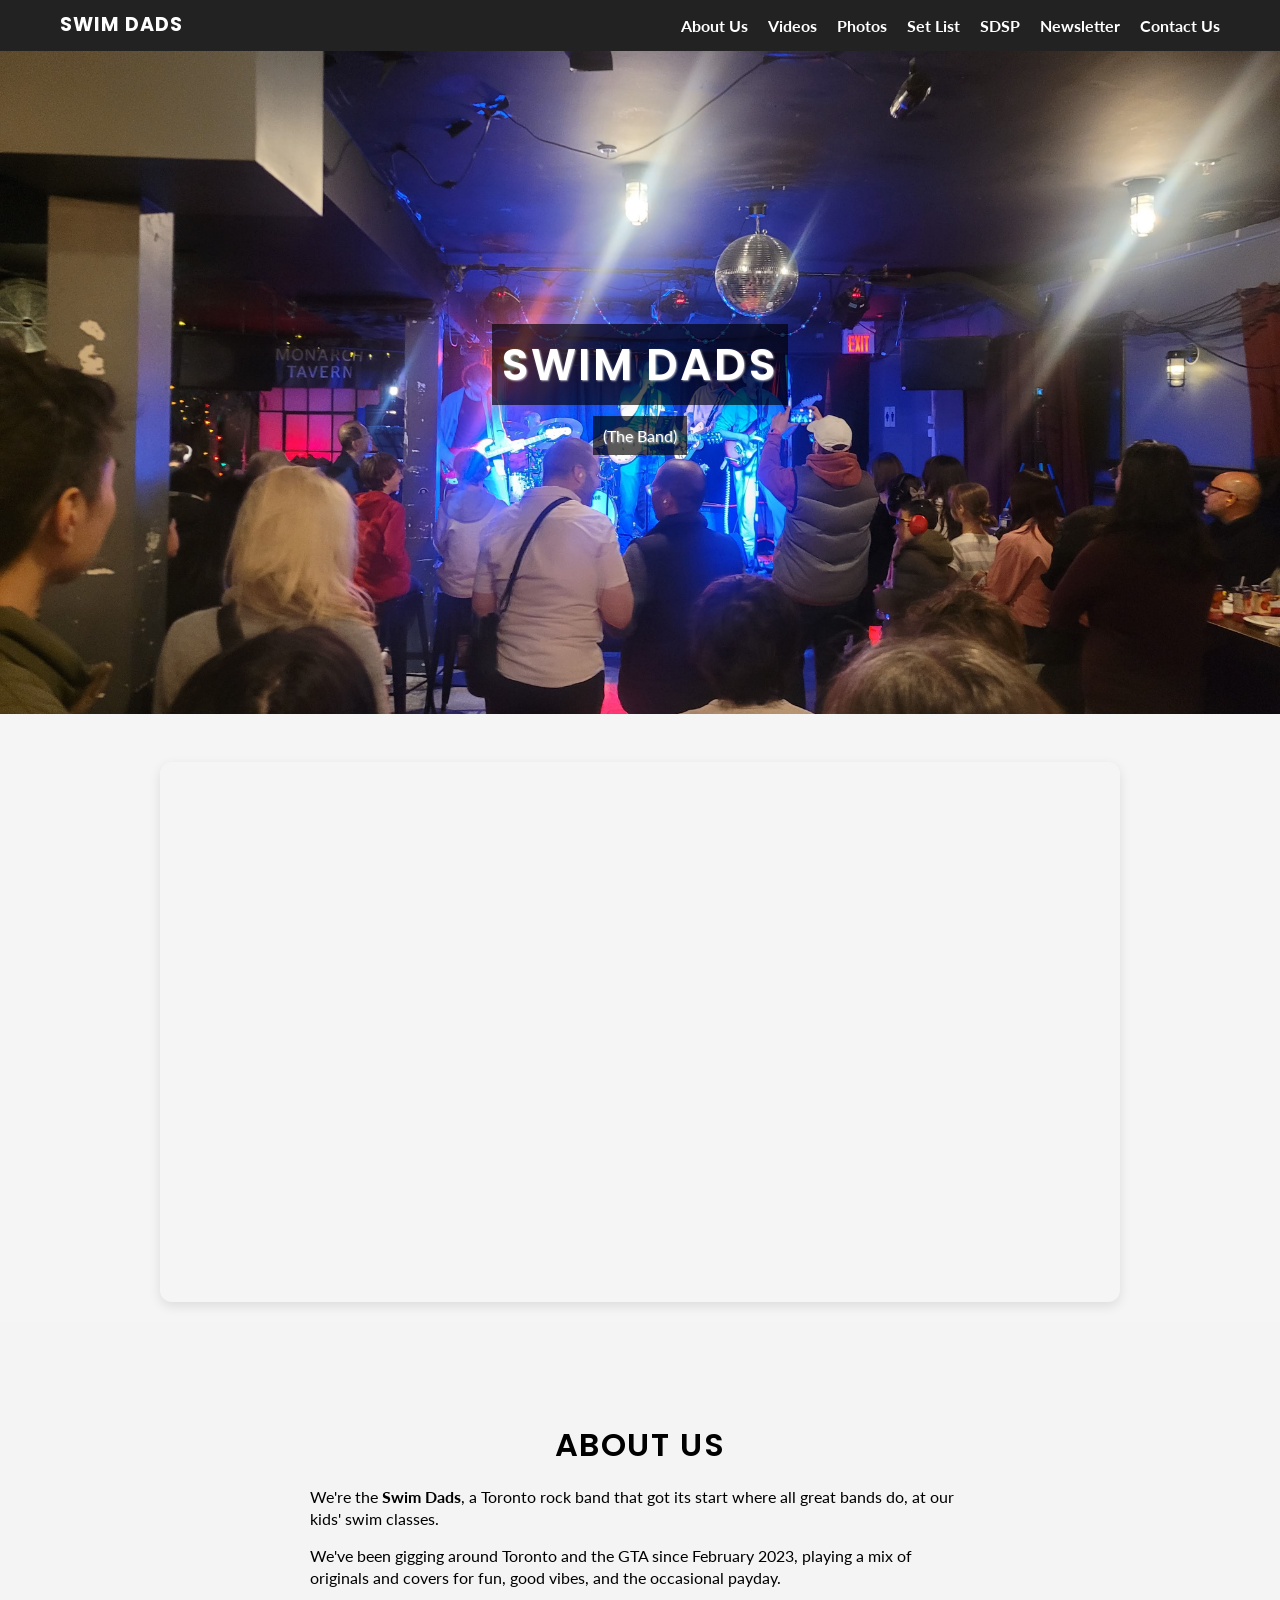
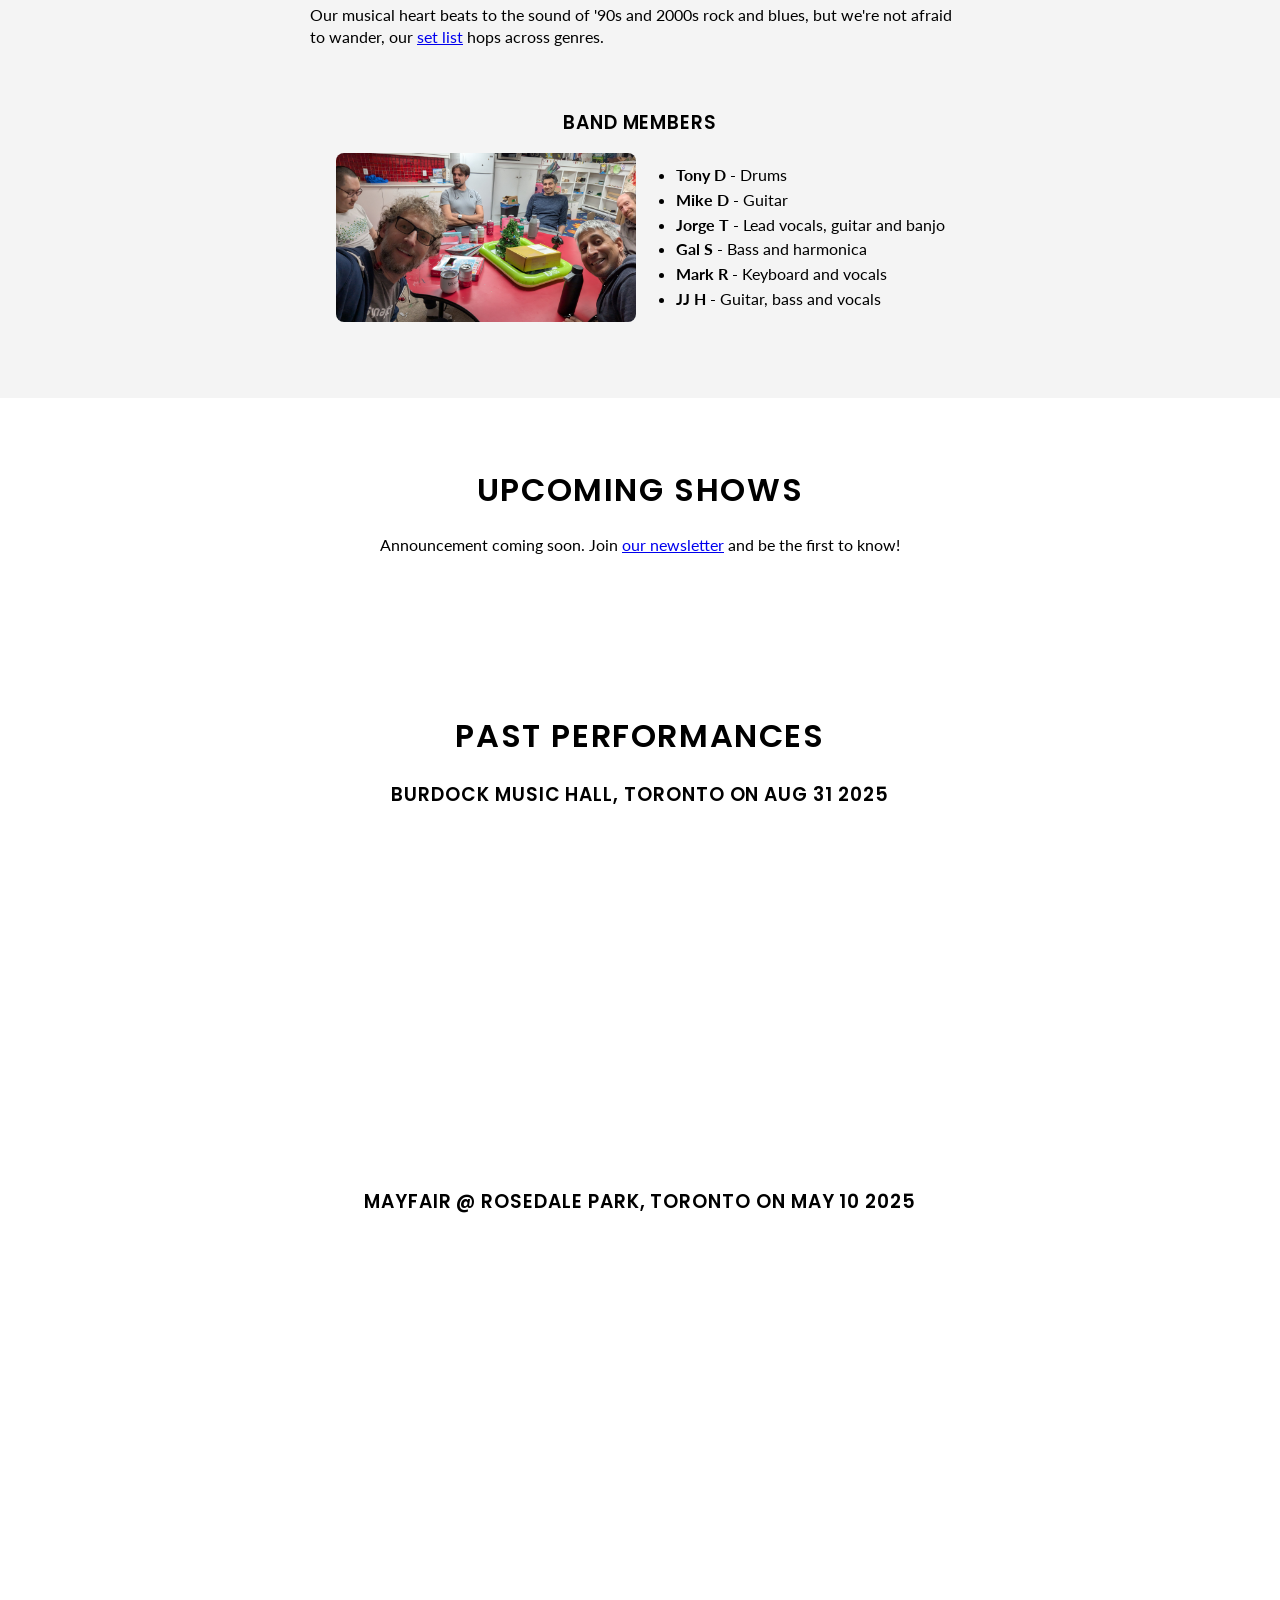
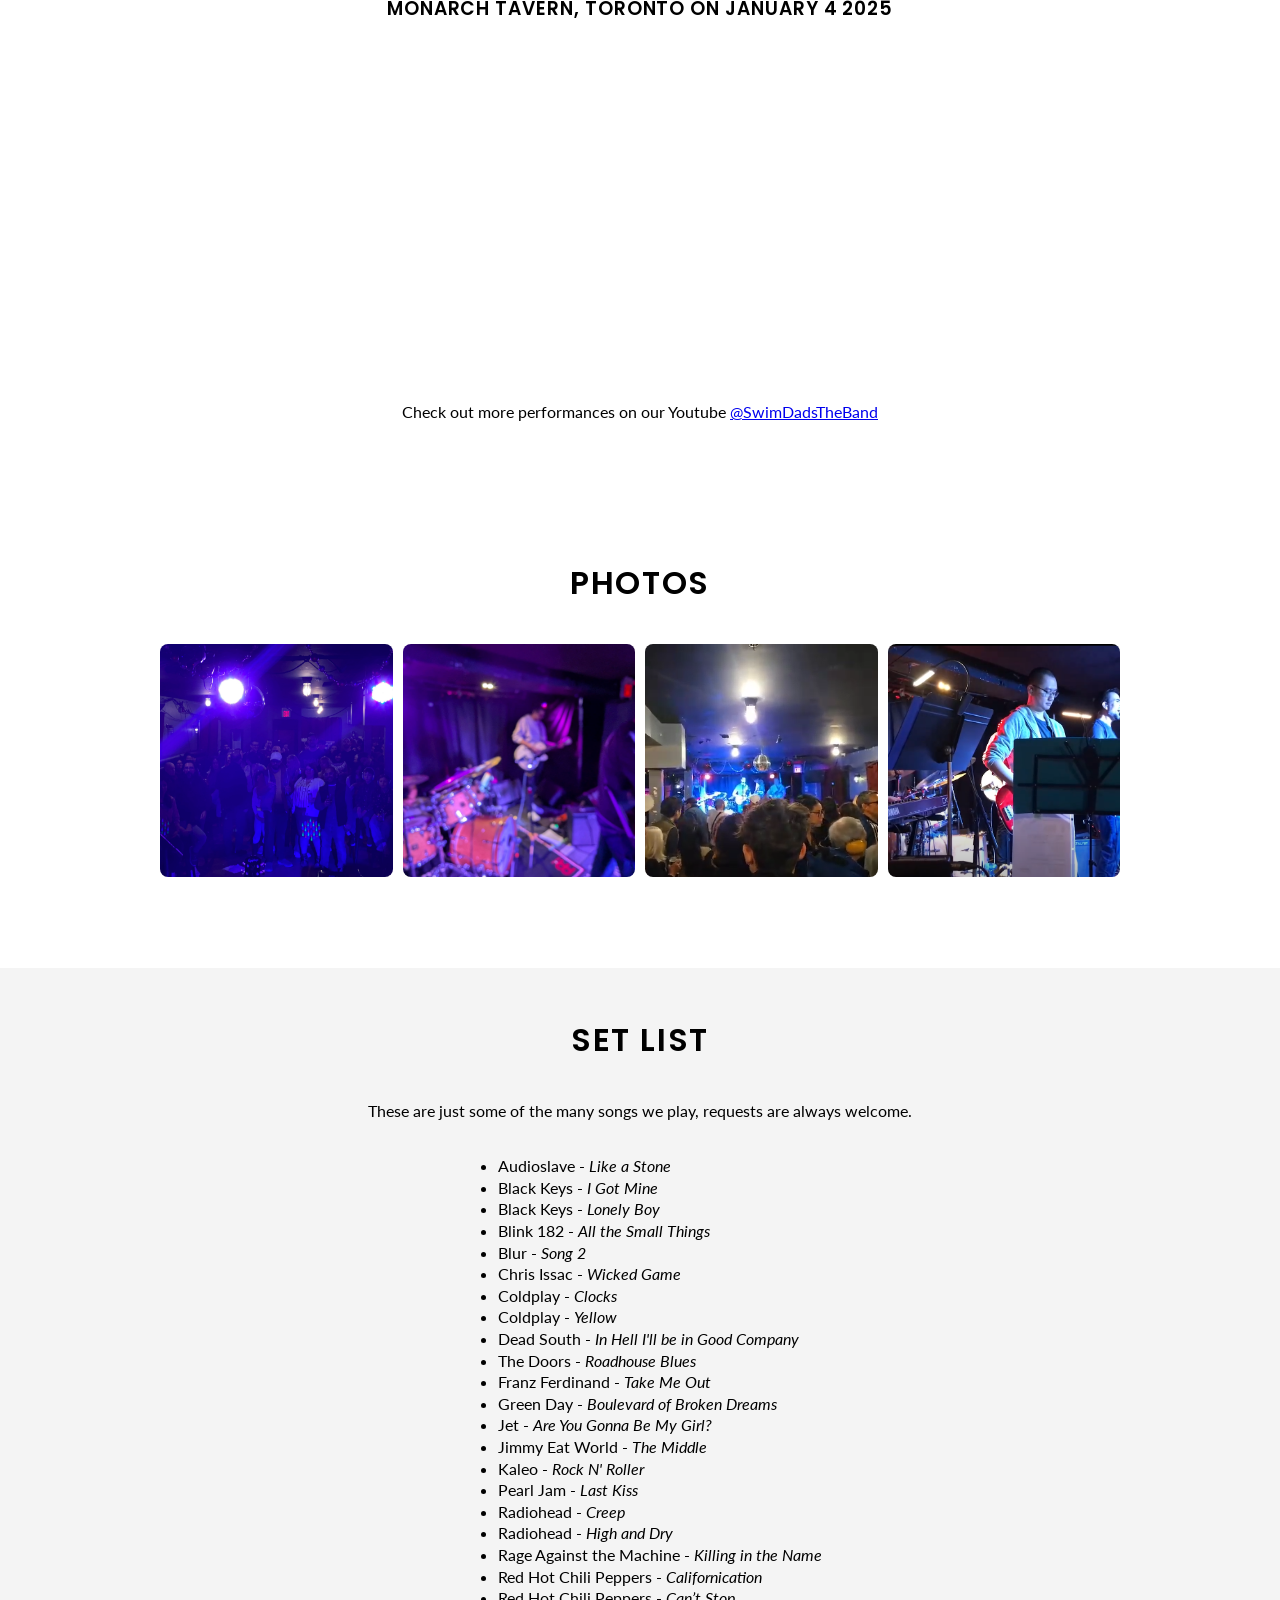
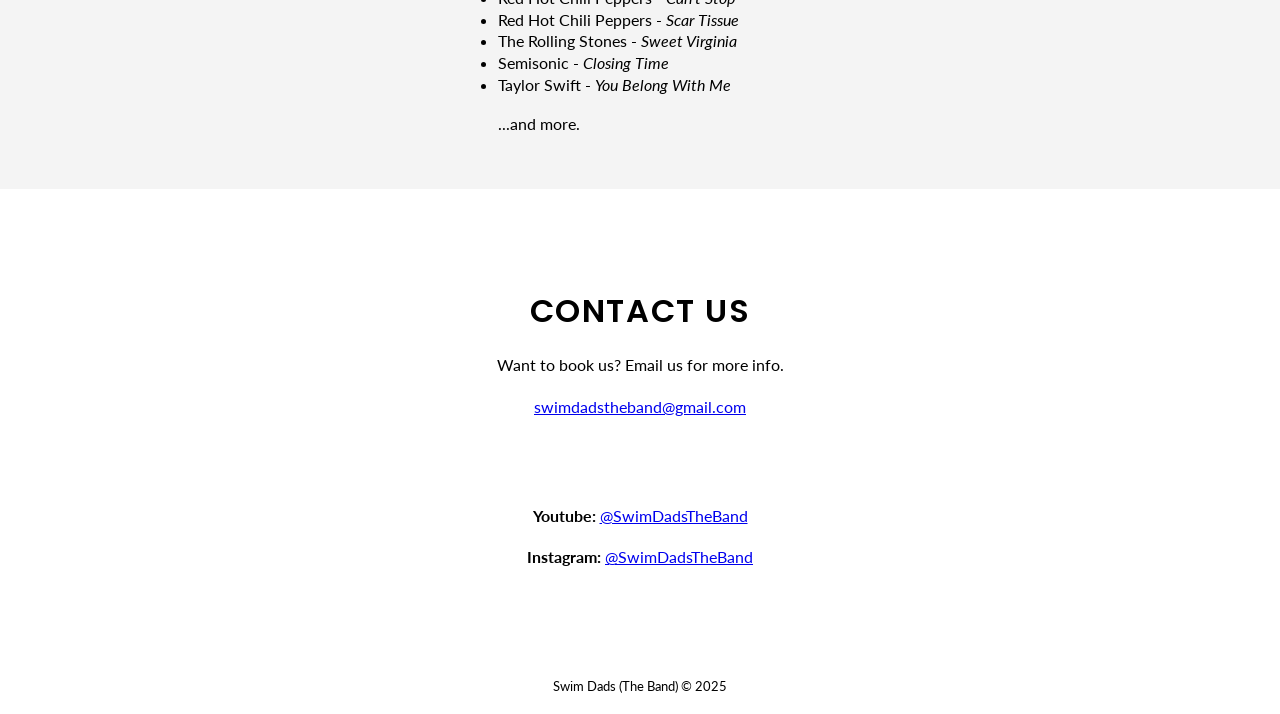
<file: index.html>
<!DOCTYPE html>
<html lang="en">
  <head>
    <meta charset="UTF-8" />
    <meta name="viewport" content="width=device-width, initial-scale=1.0" />
    <meta
      name="description"
      content="The Swim Dads are a Toronto rock band serving up '90s and 2000s vibes at bars, parties, festivals, and family-friendly events across the GTA. Book us for live music fun."
    />
    <meta
      name="keywords"
      content="Swim Dads, Toronto rock band, live music Toronto, GTA cover band, 90s rock band, 2000s rock band, blues rock band, family-friendly live music, Toronto live band, book a band Toronto, party band GTA, festival band Toronto, local rock bands, Toronto music events"
    />

    <link rel="apple-touch-icon" sizes="180x180" href="/apple-touch-icon.png" />
    <link rel="icon" type="image/png" sizes="32x32" href="/favicon-32x32.png" />
    <link rel="icon" type="image/png" sizes="16x16" href="/favicon-16x16.png" />
    <link rel="manifest" href="/site.webmanifest" />

    <link
      href="https://fonts.googleapis.com/css2?family=Poppins:wght@600&family=Lato:wght@400;700&display=swap"
      rel="stylesheet"
    />

    <link rel="stylesheet" href="assets/main.css" />

    <title>Swim Dads (The Band) - Official Website</title>
  </head>
  <body>
    <nav class="main-nav">
      <div class="nav-container">
        <div class="nav-logo">Swim Dads</div>
        <button class="nav-toggle" aria-label="Toggle navigation">☰</button>
        <ul class="nav-menu">
          <li><a href="#about">About Us</a></li>
          <li><a href="#videos">Videos</a></li>
          <li><a href="#photos">Photos</a></li>
          <li><a href="#setlist">Set List</a></li>
          <li><a href="https://www.sdspmusic.com">SDSP</a></li>
          <li><a href="https://mailchi.mp/14055f32adec/newsletter-sign-up">Newsletter</a></li>
          <li><a href="#contact">Contact Us</a></li>
        </ul>
      </div>
    </nav>

    <header>
      <h1 class="main-title"><span class="bg-black">Swim Dads</span></h1>
      <p><span class="bg-black">(The Band)</span></p>
    </header>

    <section id="promo-video" class="promo-video-section">
      <div class="promo-video-wrapper">
        <div class="promo-video-inner">
          <iframe
            src="https://www.youtube.com/embed/n4MOJL0ar4c?si=tzSHuWNNa36rdJ4u"
            frameborder="0"
            allow="accelerometer; autoplay; clipboard-write; encrypted-media; gyroscope; picture-in-picture"
            allowfullscreen
            class="promo-video-embed"
          >
          </iframe>
        </div>
      </div>
    </section>

    <section class="about" id="about">
      <h2>About Us</h2>
      <div class="about-text">
        <p>
          We're the <b>Swim Dads</b>, a Toronto rock band that got its start
          where all great bands do, at our kids' swim classes.
        </p>
        <p>
          We've been gigging around Toronto and the GTA since February 2023,
          playing a mix of originals and covers for fun, good vibes, and the
          occasional payday.
        </p>
        <p>
          Our musical heart beats to the sound of '90s and 2000s rock and blues,
          but we're not afraid to wander, our
          <a href="#setlist">set list</a> hops across genres.
        </p>
      </div>

      <br />
      <h3>Band Members</h3>
      <div class="band-section">
        <div class="band-image">
          <img
            src="assets/images/swimdads.png"
            alt="Swim Dads Band Members"
            class="grid-image"
          />
        </div>
        <div class="band-members">
          <ul class="band-members-ul">
            <li><b>Tony D</b> - Drums</li>
            <li><b>Mike D</b> - Guitar</li>
            <li><b>Jorge T</b> - Lead vocals, guitar and banjo</li>
            <li><b>Gal S</b> - Bass and harmonica</li>
            <li><b>Mark R</b> - Keyboard and vocals</li>
            <li><b>JJ H</b> - Guitar, bass and vocals</li>
          </ul>
        </div>
      </div>

      <!-- <br />
      <h3>Stage Plot</h3>
      <div class="stage-plot">
        Our latest stage plot can be
        <a href="assets/swim_dads_stage_plot_simple_2025_2.pdf" target="_blank"
          >downloaded here</a
        > -->
      </div>
    </section>

    <section
      id="upcoming-show"
      style="padding: 40px; text-align: center"
    >
      <h2>Upcoming Shows</h2>
      <!-- <div style="max-width: 800px; margin: 0 auto">
        <a
          href="https://www.eventbrite.ca/e/swim-dads-with-special-guests-expedition-zero-tickets-1543081902509"
          target="_blank"
        >
          <img
            src="assets/posters/burdock_aug_2025.jpg"
            alt="Swim Dads Budock Aug 31 2025 Show Poster"
            style="
              width: 100%;
              height: auto;
              display: block;
              border-radius: 8px;
            "
          />
        </a>
      </div>
      <p>
        <strong>Date:</strong> Sunday, August 31, 2025<br />
        <strong>Venue:</strong> Burdock Music Hall, Toronto, ON<br />
        Doors open at 2:00 PM | Show starts at 2:30 PM<br /><br />

        <a
          href="https://www.eventbrite.ca/e/swim-dads-with-special-guests-expedition-zero-tickets-1543081902509"
          class="btn"
          style="
            display: inline-block;
            padding: 12px 24px;
            background-color: #007acc;
            color: #fff;
            font-size: 1.1em;
            text-decoration: none;
            border-radius: 5px;
          "
          target="_blank"
          >Get Your Tickets Here</a
        >
      </p> -->

      <p>Announcement coming soon. Join <a href="https://mailchi.mp/14055f32adec/newsletter-sign-up">our newsletter</a> and be the first to know!</p>
    </section>


    <section class="socials" id="videos">
      <h2>Past Performances</h2>

      <h3>Burdock Music Hall, Toronto on Aug 31 2025</h3>
      <div class="video-wrapper">
        <div class="video-container">
          <iframe
            width="560"
            height="315"
            src="https://www.youtube.com/embed/JSmkBo38-U4?si=2j6HoIv7bE3Ug1sR"
            title="Swim Dads Youtube - Burdock Aug 2025"
            frameborder="0"
            allow="accelerometer; autoplay; clipboard-write; encrypted-media; gyroscope; picture-in-picture; web-share"
            referrerpolicy="strict-origin-when-cross-origin"
            allowfullscreen
          >
          </iframe>
        </div>
      </div>

      <br /><br />      

      <h3>Mayfair @ Rosedale Park, Toronto on May 10 2025</h3>
      <div class="video-wrapper">
        <div class="video-container">
          <iframe
            width="560"
            height="315"
            src="https://www.youtube.com/embed/videoseries?list=PLEmEZxnIB9mB-8U5rg1pzBi6kDLp8mlf7"
            title="Swim Dads Youtube - Mayfair 2025"
            frameborder="0"
            allow="accelerometer; autoplay; clipboard-write; encrypted-media; gyroscope; picture-in-picture; web-share"
            referrerpolicy="strict-origin-when-cross-origin"
            allowfullscreen
          >
          </iframe>
        </div>
      </div>

      <br /><br />

      <h3>Monarch Tavern, Toronto on January 4 2025</h3>
      <div class="video-wrapper">
        <div class="video-container">
          <iframe
            width="560"
            height="315"
            src="https://www.youtube.com/embed/videoseries?list=PLEmEZxnIB9mDRYsbtZXRN5vEa50XX-ANH"
            title="Swim Dads Youtube - Monarch 2025"
            frameborder="0"
            allow="accelerometer; autoplay; clipboard-write; encrypted-media; gyroscope; picture-in-picture; web-share"
            allowfullscreen
          >
          </iframe>
        </div>
      </div>

      <br /><br />

      <p>
        Check out more performances on our Youtube
        <a href="https://www.youtube.com/@SwimDadsTheBand" target="_blank"
          >@SwimDadsTheBand</a
        >
      </p>
    </section>

    <section class="photos" id="photos">
      <h2>Photos</h2>
      <section class="photo-grid">
        <img
          src="assets/images/banner_crowd.jpg"
          alt="Band photo 1"
          class="grid-image"
        />
        <img
          src="assets/images/banner_blur.jpg"
          alt="Band photo 2"
          class="grid-image"
        />
        <img
          src="assets/images/banner_crowd2.png"
          alt="Band photo 3"
          class="grid-image"
        />
        <img
          src="assets/images/mark_jj_gal_jorge.png"
          alt="Band photo 4"
          class="grid-image"
        />
      </section>
    </section>

    <div id="modal" class="modal">
      <span class="modal-close">&times;</span>
      <img class="modal-content" id="modal-img" alt="Enlarged photo" />
    </div>

    <br /><br />

    <section class="setlist" id="setlist">
      <h2>Set List</h2>
      <p>
        These are just some of the many songs we play, requests are always
        welcome.
      </p>
      <ul class="setlist-ul">
        <li>Audioslave - <i>Like a Stone</i></li>
        <li>Black Keys - <i>I Got Mine</i></li>
        <li>Black Keys - <i>Lonely Boy</i></li>
        <li>Blink 182 - <i>All the Small Things</i></li>
        <li>Blur - <i>Song 2</i></li>
        <li>Chris Issac - <i>Wicked Game</i></li>
        <li>Coldplay - <i>Clocks</i></li>
        <li>Coldplay - <i>Yellow</i></li>
        <li>Dead South - <i>In Hell I'll be in Good Company</i></li>
        <li>The Doors - <i>Roadhouse Blues</i></li>
        <li>Franz Ferdinand - <i>Take Me Out</i></li>
        <li>Green Day - <i>Boulevard of Broken Dreams</i></li>
        <li>Jet - <i>Are You Gonna Be My Girl?</i></li>
        <li>Jimmy Eat World - <i>The Middle</i></li>
        <li>Kaleo - <i>Rock N' Roller</i></li>
        <li>Pearl Jam - <i>Last Kiss</i></li>
        <li>Radiohead - <i>Creep</i></li>
        <li>Radiohead - <i>High and Dry</i></li>
        <li>Rage Against the Machine - <i>Killing in the Name</i></li>
        <li>Red Hot Chili Peppers - <i>Californication</i></li>
        <li>Red Hot Chili Peppers - <i>Can’t Stop</i></li>
        <li>Red Hot Chili Peppers - <i>Scar Tissue</i></li>
        <li>The Rolling Stones - <i>Sweet Virginia</i></li>
        <li>Semisonic - <i>Closing Time</i></li>
        <li>Taylor Swift - <i>You Belong With Me</i></li>
        <p>...and more.</p>
      </ul>
    </section>

    <section class="contact" id="contact">
      <h2>Contact Us</h2>
      <p>Want to book us? Email us for more info.</p>
      <p>
        <a href="mailto:swimdadstheband@gmail.com" target="_blank"
          >swimdadstheband@gmail.com</a
        >
      </p>
      <br /><br />
      <p>
        <b>Youtube:</b>
        <a href="https://www.youtube.com/@SwimDadsTheBand" target="_blank"
          >@SwimDadsTheBand</a
        >
      </p>
      <p>
        <b>Instagram:</b>
        <a href="https://www.instagram.com/swimdadstheband/" target="_blank"
          >@SwimDadsTheBand</a
        >
      </p>
    </section>

    <footer>
      <p>
        <small>Swim Dads (The Band) &#169; <span id="year">2025</span> </small>
      </p>
    </footer>

    <script src="assets/main.js"></script>

    <!-- Mailchimp Newsletter Signup -->
    <script id="mcjs">
      !(function (c, h, i, m, p) {
        (m = c.createElement(h)),
          (p = c.getElementsByTagName(h)[0]),
          (m.async = 1),
          (m.src = i),
          p.parentNode.insertBefore(m, p);
      })(
        document,
        "script",
        "https://chimpstatic.com/mcjs-connected/js/users/7ec25e3bb820664b7840563ff/ad3b150d3840b8a18b9d73886.js"
      );
    </script>
  </body>
</html>
</file>
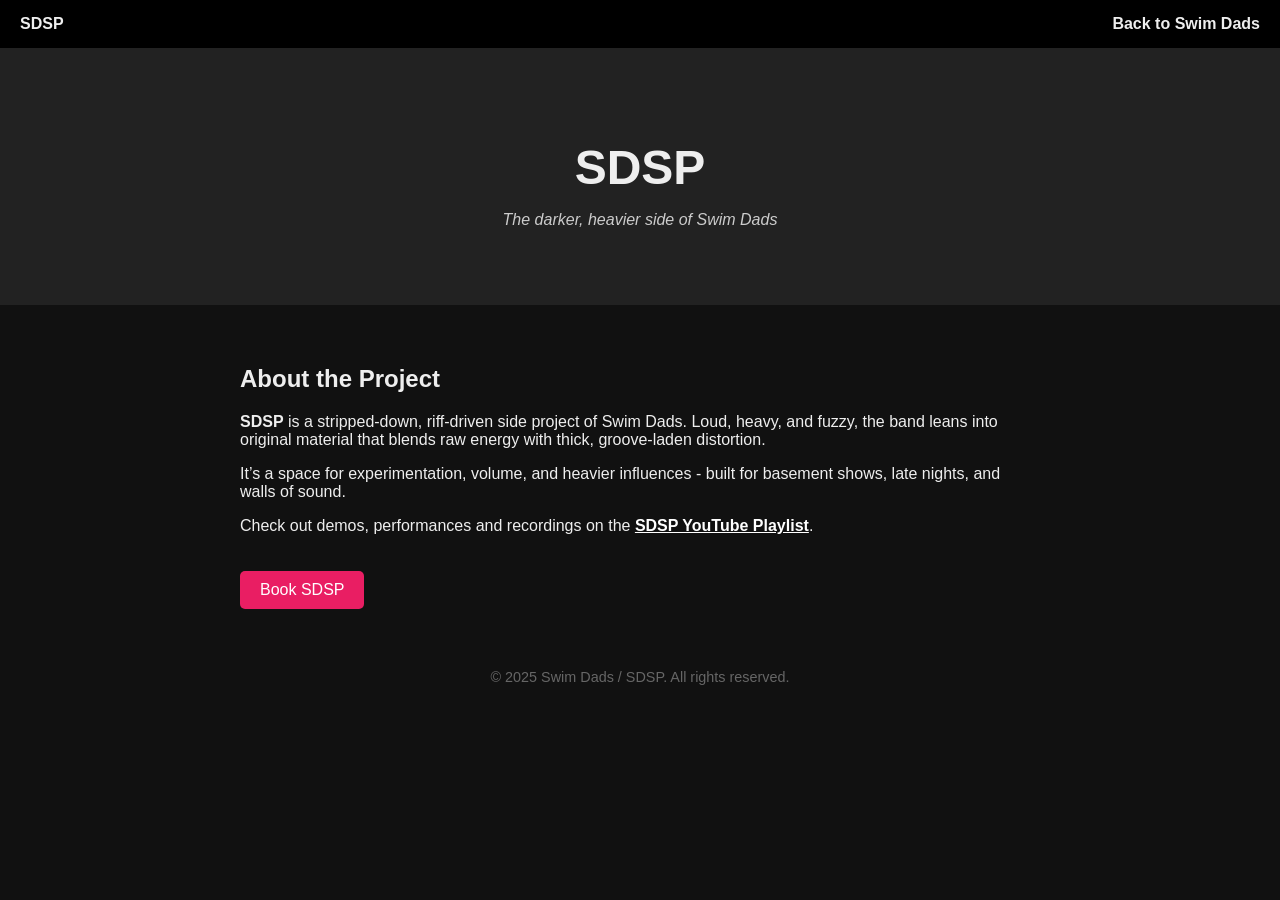
<file: sdsp.html>
<!DOCTYPE html>
<html lang="en">
<head>
  <meta charset="UTF-8">
  <meta name="viewport" content="width=device-width, initial-scale=1">
  <title>SDSP – Side Project of Swim Dads</title>
  <style>
    body {
      font-family: Arial, sans-serif;
      margin: 0;
      padding: 0;
      background: #111;
      color: #eee;
    }

    /* Navbar */
    nav {
      background-color: #000;
      padding: 15px 20px;
      display: flex;
      justify-content: space-between;
      align-items: center;
      position: sticky;
      top: 0;
      z-index: 10;
    }

    nav a {
      color: #eee;
      text-decoration: none;
      margin-left: 20px;
      font-weight: bold;
    }

    nav a:hover {
      color: #e91e63;
    }

    header {
      background: #222;
      padding: 60px 20px;
      text-align: center;
    }

    header h1 {
      font-size: 3em;
      margin-bottom: 10px;
    }

    header p {
      font-style: italic;
      color: #ccc;
    }

    section {
      padding: 40px 20px;
      max-width: 800px;
      margin: auto;
    }

    a.button {
      display: inline-block;
      background: #e91e63;
      color: white;
      padding: 10px 20px;
      text-decoration: none;
      border-radius: 5px;
      margin-top: 20px;
    }

    footer {
      text-align: center;
      padding: 20px;
      font-size: 0.9em;
      color: #666;
    }
  </style>
</head>
<body>

  <nav>
    <div><strong>SDSP</strong></div>
    <div>
      <a href="/">Back to Swim Dads</a>
    </div>
  </nav>

  <header>
    <h1>SDSP</h1>
    <p>The darker, heavier side of Swim Dads</p>
  </header>

  <section>
    <h2>About the Project</h2>
    <p><strong>SDSP</strong> is a stripped-down, riff-driven side project of Swim Dads. Loud, heavy, and fuzzy, the band leans into original material that blends raw energy with thick, groove-laden distortion.</p>
    <p>It’s a space for experimentation, volume, and heavier influences - built for basement shows, late nights, and walls of sound.</p>
    <p>Check out demos, performances and recordings on the <a href="https://www.youtube.com/playlist?list=PLEmEZxnIB9mCXdgtU0XpHytE1rg8aHx_w" target="_blank" style="color: white; font-weight: bold">SDSP YouTube Playlist</a>.</p>

    <a href="/#contact" class="button">Book SDSP</a>
  </section>

  <footer>
    &copy; 2025 Swim Dads / SDSP. All rights reserved.
  </footer>

</body>
</html>
</file>
<file: assets/main.css>
h1,
h2,
h3,
.nav-logo {
  font-family: "Poppins", sans-serif;
  font-weight: 600;
  text-transform: uppercase;
  letter-spacing: 0.05em;
  margin-bottom: 0.5em;
}
h1 {
  font-size: 2.75em;
}
h2 {
  font-size: 2em;
}
body {
  font-family: "Lato", sans-serif;
  font-weight: 400;
  line-height: 1.6;
  margin: 0px;
}

/******************
        /***** NAV *****/
/* Basic reset */
* {
  box-sizing: border-box;
}

.main-nav {
  background-color: #222;
  position: sticky;
  top: 0;
  z-index: 1000;
}

.nav-container {
  max-width: 1200px;
  margin: 0 auto;
  padding: 10px 20px;
  display: flex;
  align-items: center;
  justify-content: space-between;
}

.nav-logo {
  color: white;
  font-weight: bold;
  font-size: 1.2rem;
  margin-bottom: 0;
}

.nav-menu {
  list-style: none;
  display: flex;
  gap: 20px;
  margin: 0;
  padding: 0;
  justify-content: flex-end; /* Align to right */
  flex-grow: 1;
}

.nav-menu li a {
  color: white;
  text-decoration: none;
  font-weight: bold;
}

.nav-menu li a:hover {
  text-decoration: underline;
}

/* Hamburger button - hidden on desktop */
.nav-toggle {
  display: none;
  background: none;
  border: none;
  color: white;
  font-size: 1.8rem;
  cursor: pointer;
  margin-top: 0px;
}

/* Mobile styles */
@media (max-width: 768px) {
  .nav-menu {
    position: absolute;
    top: 60px; /* height of nav */
    right: 0;
    background-color: #222;
    flex-direction: column;
    width: 200px;
    display: none; /* hidden by default */
    padding: 10px 0;
    border-radius: 0 0 0 8px;
  }

  .nav-menu.show {
    display: flex;
  }

  .nav-menu li {
    margin: 10px 0;
    text-align: right;
    padding: 0 20px;
  }

  .nav-toggle {
    display: block;
  }
}
/***** END NAV *****/
/******************/

header {
  text-align: center;
  background-size: cover;
  background-image: url("images/banner.jpg");
  color: white;
  padding: 250px 20px;
}

section {
  padding: 20px;
  text-align: center;
}

.about {
  background-color: #f4f4f4;
  margin: 0px;
  padding-top: 70px;
  padding-bottom: 70px;
}

.about-text {
  text-align: center;
  max-width: 660px;
  margin: 0 auto;
  padding: 0 0px;
  text-align: left;
  line-height: 1.35;
}

.socials {
  margin: 0px;
  padding-top: 70px;
  padding-bottom: 70px;
}

.contact {
  /**background-color: #f4f4f4; **/
  padding-top: 70px;
  padding-bottom: 70px;
}

.setlist {
  background-color: #f4f4f4;
  text-align: left;
  display: flex;
  flex-flow: column nowrap;
  justify-content: center;
  align-items: center;
}

.setlist-ul li {
  line-height: 1.35;
}

.band-members-ul li {
  line-height: 1.55;
}

.band-section {
  background-color: #f4f4f4;
  display: flex;
  align-items: center;
  justify-content: center;
  flex-flow: row nowrap;
  /* gap: 20px; */
  /* Space between the list and the image */
}

.band-members {
  text-align: left;
}

.band-image {
  display: flex;
  align-items: center;
}

.band-image img {
  max-width: 300px;
  height: auto;
  border-radius: 8px;
  /* Optional: adds rounded corners */
}

form {
  max-width: 300px;
  margin: 20px auto;
}
label,
input,
textarea {
  display: block;
  width: 100%;
  margin-top: 10px;
}
input,
textarea {
  padding: 10px;
}
button {
  padding: 10px 20px;
  margin-top: 10px;
}
.bg-black {
  background-color: rgba(0, 0, 0, 0.65);
  padding: 10px;
  text-shadow: 1px 1px 2px rgba(255, 255, 255, 0.7);
}

footer {
  text-align: center;
}

@media only screen and (max-width: 600px) {
  header {
    padding-top: 100px;
    padding-bottom: 100px;
    padding-left: 10px;
    padding-right: 10px;
  }
  .about {
    padding-top: 20px;
    padding-bottom: 20px;
  }

  section {
    padding: 10px;
  }

  .main-title {
    font-size: 1.45em;
  }
  .bg-black {
    padding: 5px;
  }

  .band-section {
    flex-direction: column;
    align-items: center;
  }

  .band-image img {
    max-width: 100%;
  }
}

.video-wrapper {
  max-width: 530px;
  width: 100%;
  margin: 0 auto; /* center the video */
}
.video-container {
  position: relative;
  padding-bottom: 56.25%; /* 16:9 aspect ratio */
  height: 0;
  overflow: hidden;
  border-radius: 12px;
}
.video-container iframe {
  position: absolute;
  top: 0;
  left: 0;
  width: 100%;
  height: 100%;
}

.photo-grid {
  display: grid;
  grid-template-columns: repeat(auto-fit, minmax(150px, 1fr));
  gap: 10px;
  padding: 20px;
  max-width: 1000px;
  margin: 0 auto;
}

.photo-grid img {
  width: 100%;
  aspect-ratio: 1 / 1; /* Makes all previews square. Change to 16 / 9 or 4 / 3 for rectangles */
  object-fit: cover;
  border-radius: 8px;
  cursor: pointer;
  transition: transform 0.2s;
}

.photo-grid img:hover {
  transform: scale(1.02);
}

/* Modal Styles */
.modal {
  display: none; 
  position: fixed;
  z-index: 9999;
  padding-top: 60px;
  left: 0; top: 0;
  width: 100%; height: 100%;
  overflow: auto;
  background-color: rgba(255,255,255,0.93);
}

.modal-content {
  margin: auto;
  display: block;
  max-width: 90%;
  max-height: 80vh;
  border-radius: 8px;
}

.modal-close {
  position: absolute;
  top: 20px; right: 35px;
  color: #000;
  font-size: 40px;
  font-weight: bold;
  cursor: pointer;
  user-select: none;
}

.modal-close:hover {
  color: #bbb;
}

/** Promo Video **/
.promo-video-section {
  padding-top: 3rem;
  background-color: #f5f5f5;
  display: flex;
  justify-content: center;
}

.promo-video-wrapper {
  width: 100%;
  max-width: 960px;
  max-height: 700px; /* max height */
  border-radius: 12px;
  box-shadow: 0 4px 12px rgba(0, 0, 0, 0.1);
  overflow: hidden;
}

.promo-video-inner {
  position: relative;
  padding-bottom: 56.25%; /* 16:9 aspect ratio */
  height: 0;
  overflow: hidden;
}

.promo-video-inner iframe {
  position: absolute;
  top: 0;
  left: 0;
  width: 100%;
  height: 100%;
  border: none;
}
</file>
